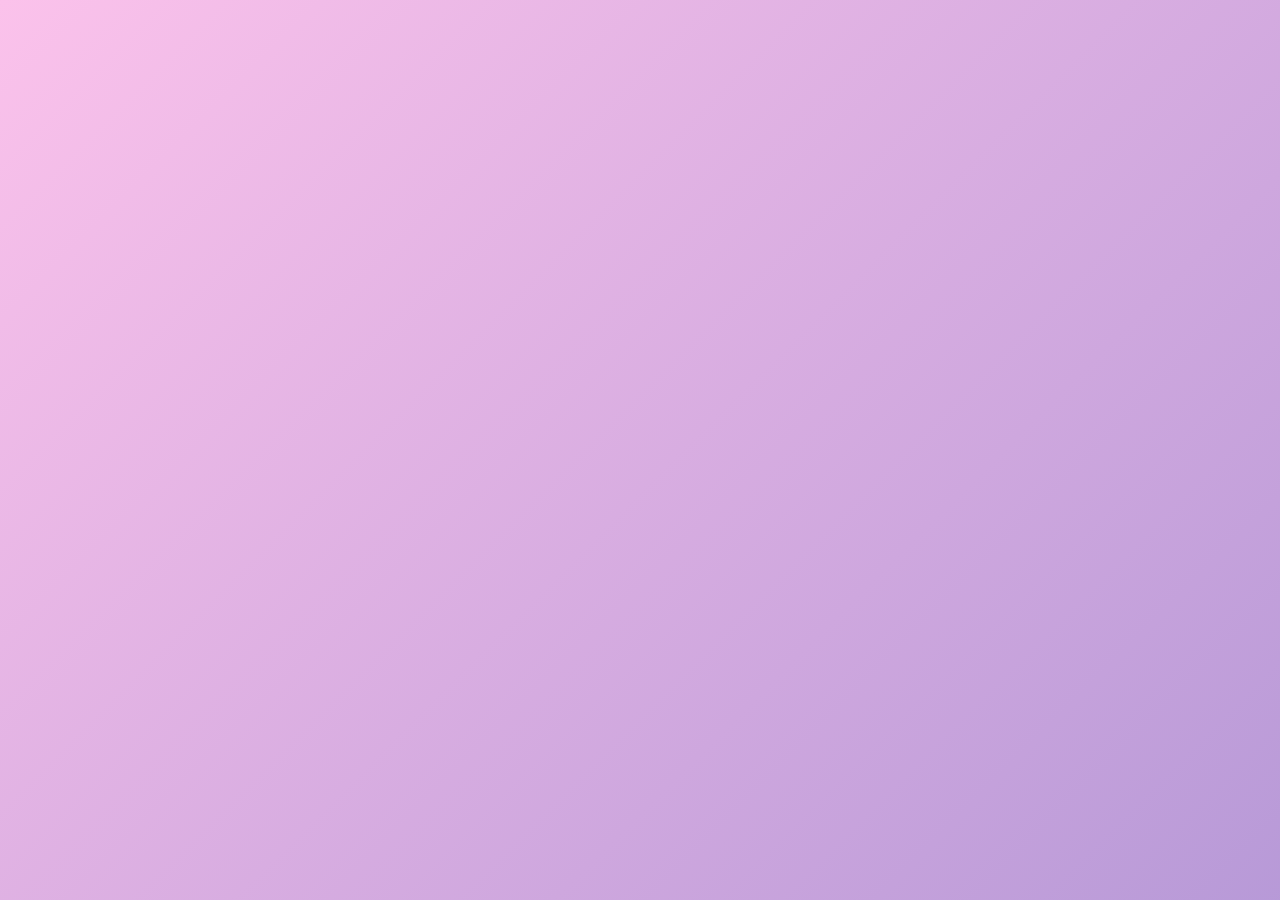
<file: index.html>
<!DOCTYPE html>
<html lang="en">
<head>
    <meta charset="UTF-8">
    <meta name="viewport" content="width=device-width, initial-scale=1.0">
    <title>Green Waste</title>
    <link rel="stylesheet" href="log.css"> <!-- External CSS link -->
</head>
<body>

    <!-- Login Form -->
    <form id="loginForm" action="ui.html">
        <div class="form">
            <!-- Username field -->
            <label for="username">Username</label>
            <input type="text" id="username" placeholder="Enter Username" required>

            <!-- Password field -->
            <label for="password">Password</label>
            <input type="password" id="password" placeholder="Enter Password" required minlength="8">
        </div>

        <!-- Submit button and link -->
        <div class="log">
            <button type="submit">Login</button>
            <div>
                Don't have an account? 
                <a href="reg.html">Sign up</a>
            </div>
        </div>
    </form>

</body>
</html>
</file>
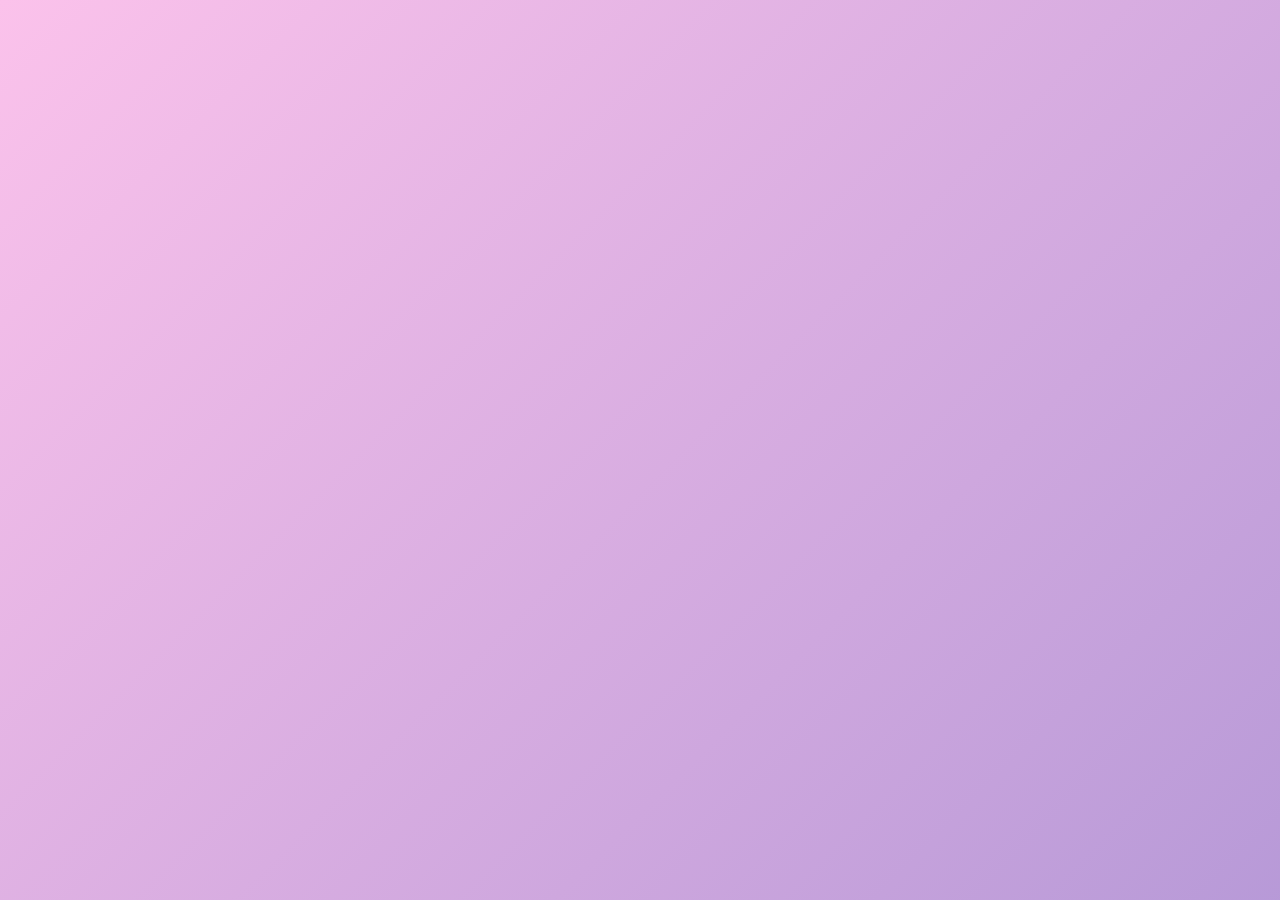
<file: reg.html>
<!DOCTYPE html>
<html lang="en">

<head>
    <meta charset="UTF-8">
    <meta name="viewport" content="width=device-width, initial-scale=1.0">
    <title>Registration Page</title>
    <link rel="stylesheet" href="log.css">
</head>

<body>

    <!-- Registration form -->
    <form id="registerForm">
        <div class="form">
            <!-- Name field -->
            <label>Enter Name</label>
            <input type="text" id="name" placeholder="Name" required>

            <!-- Email field -->
            <label>Email</label>
            <input type="email" id="email" placeholder="Email" required>

            <!-- Password field -->
            <label>Password</label>
            <input type="password" id="password" placeholder="Enter Password" minlength="8" required>
        </div>

        <div class="log">
            <!-- Sign in button -->
            <button type="submit" id="submitBtn">Sign in</button>

            <!-- Already have an account? Login -->
            <div>
                Already have an account?
                <a href="index.html">Log in</a>
            </div>
        </div>
    </form>

    <!-- JS file link -->
    <script src="reg.js"></script>
</body>

</html>
</file>
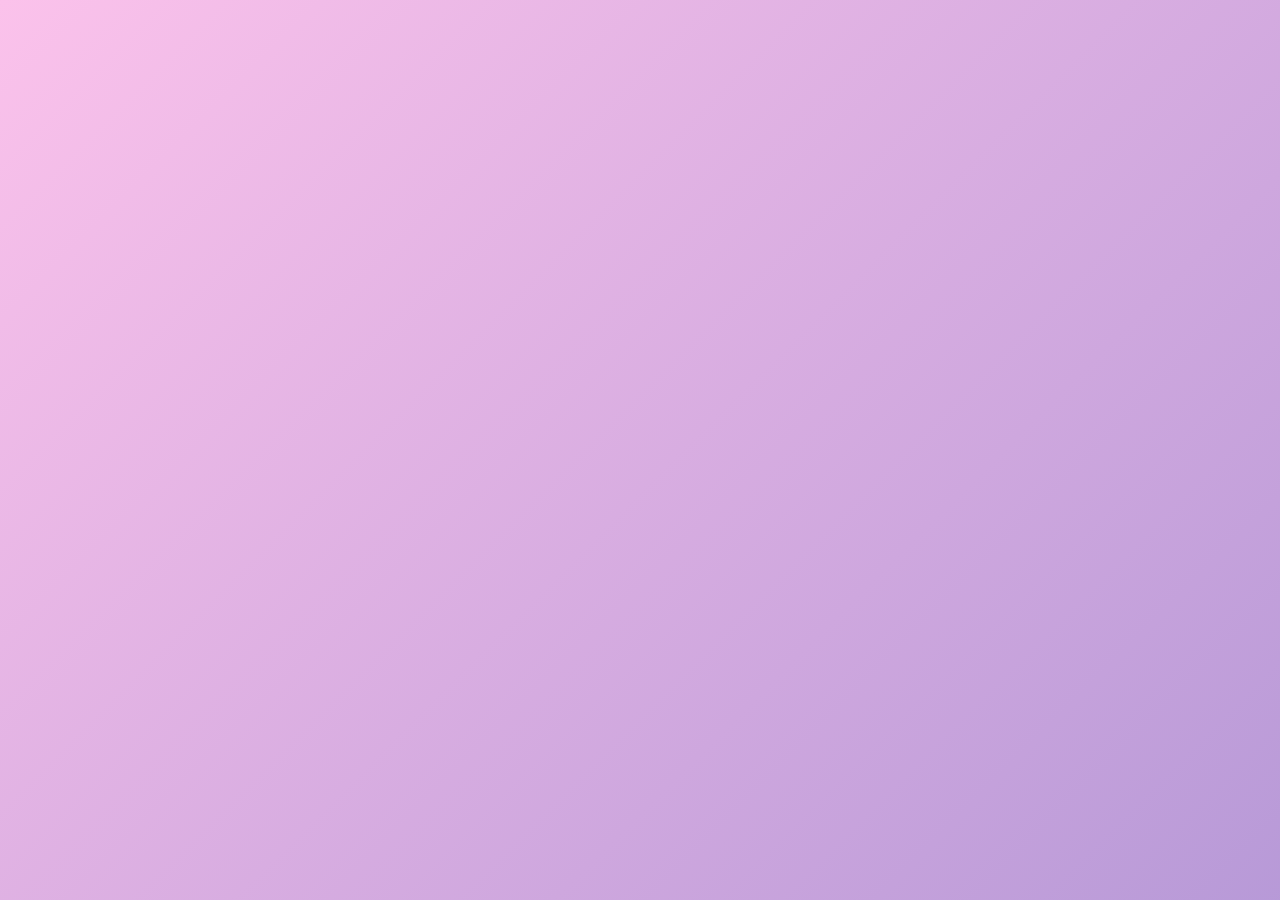
<file: ui.html>
<!DOCTYPE html>
<html lang="en">
<head>
    <meta charset="UTF-8">
    <meta name="viewport" content="width=device-width, initial-scale=1.0">
    <title>Document</title>
    <link rel="stylesheet" href="log.css">
</head>
<body>
    <h1> oK ok </h1>
</body>
</html>
</file>
<file: log.css>
/* ===========================
   Body & animated background
=========================== */
body {
    font-family: 'Segoe UI', Tahoma, Geneva, Verdana, sans-serif;
    display: flex;
    justify-content: center;
    align-items: center;
    height: 100vh;
    margin: 0;

    /* Fast animated gradient */
    background: linear-gradient(-45deg, #ff9a9e, #fad0c4, #a18cd1, #fbc2eb);
    background-size: 400% 400%;
    animation: bgAnimate 6s ease infinite;

    /* Fade-in on page load */
    opacity: 0;
    animation: bgAnimate 6s ease infinite, fadeIn 0.8s forwards;
}

@keyframes bgAnimate {
    0% { background-position: 0% 50%; }
    50% { background-position: 100% 50%; }
    100% { background-position: 0% 50%; }
}

@keyframes fadeIn {
    to { opacity: 1; }
}

/* ===========================
   Form container
=========================== */
form {
    background: rgba(255, 255, 255, 0.95);
    padding: 40px;
    border-radius: 20px;
    width: 380px;
    box-shadow: 0 15px 40px rgba(0,0,0,0.25);
    transform: translateY(-50px);
    animation: formSlide 0.6s forwards;
}

@keyframes formSlide {
    to { transform: translateY(0); }
}

/* ===========================
   Labels
=========================== */
form label {
    display: block;
    margin-top: 15px;
    font-weight: 600;
    color: #333;
    letter-spacing: 0.5px;
    font-size: 14px;
}

/* ===========================
   Input fields
=========================== */
form input {
    width: 100%;
    padding: 14px 12px;
    margin-top: 5px;
    border-radius: 10px;
    border: 1px solid #ccc;
    box-sizing: border-box;
    font-size: 15px;
    color: #333;
    background: #fdfdfd;
    transition: all 0.3s ease;
}

form input::placeholder {
    color: #888;
    font-style: normal;
    letter-spacing: 0.3px;
}

form input:focus {
    border-color: #a18cd1;
    box-shadow: 0 0 10px rgba(161,140,209,0.5);
    outline: none;
    background: #fff;
}

/* ===========================
   Submit button
=========================== */
button {
    width: 100%;
    padding: 16px;
    margin-top: 25px;
    border: none;
    border-radius: 12px;
    background: #a18cd1;
    color: white;
    font-size: 16px;
    font-weight: bold;
    cursor: pointer;
    transition: all 0.3s ease;
    box-shadow: 0 6px 15px rgba(0,0,0,0.2);
}

button:hover {
    background: #8360c3;
    transform: translateY(-2px);
    box-shadow: 0 8px 20px rgba(0,0,0,0.25);
}

/* ===========================
   Bottom text & link
=========================== */
.log div {
    margin-top: 18px;
    font-size: 14px;
    color: #555;
    text-align: center;
}

.log div a {
    color: #a18cd1;
    font-weight: bold;
    text-decoration: none;
    transition: 0.3s;
}

.log div a:hover {
    text-decoration: underline;
    color: #8360c3;
}
</file>
